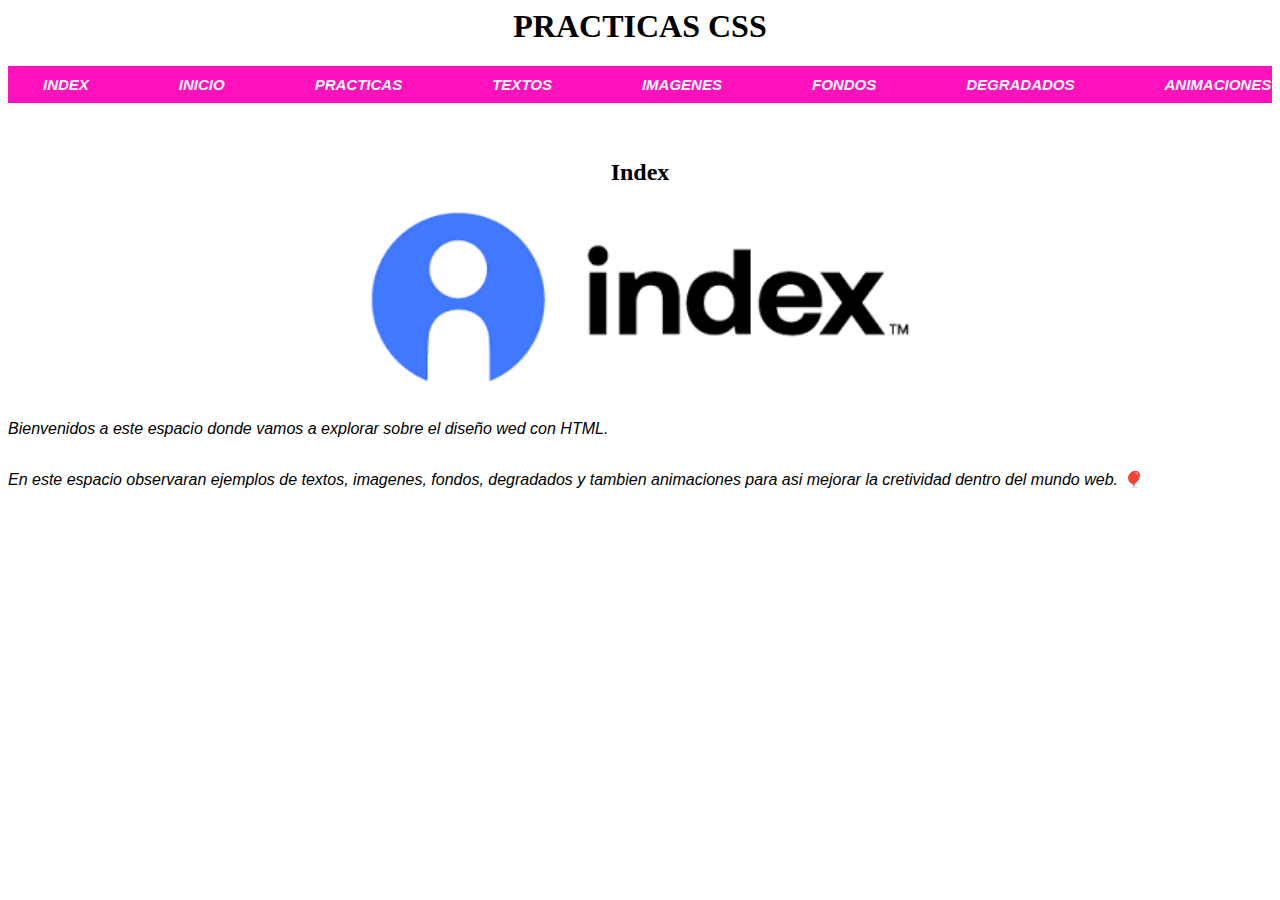
<file: Practicas Css-20241105T140923Z-001 (1)/Practicas Css/index.html>
<html>

<head>
    <title>PRACTICAS CSS</title>
    <link rel="shortcut icon" href="gatiss.jpg" type="image/x-icon">
    <style>
        body {
            text-align: center;
        }

        a {
            margin-right: 30px;
        }

        h1 {
            text-align: center;
        }
        h2 {
            text-align: center;
        }

    .texto-estilizado
    {
        font-size: 16px;
        color: #000000;
        font-style: italic;
        font-family: sans-serif;
        line-height: 1.6;
        text-align: justify;
    }

        .menu-bar {
            background-color: #ff11bc;
            padding: 30px 0;
            color: #000000;
            text-decoration: none;
            padding-top: 10px;
            padding-bottom: 10px;
            padding-left: 5px;
            padding-right: 5px;
        }

        .menu :hover {
            background-color: rgb(183, 130, 231);
        }

        .menu {
            display: flex;
            justify-content: space-between;
            max-width: 10000px;
            margin: 0 auto;
        }

        a {
            padding: 0 30px;
            text-decoration: none;
            color: rgb(255, 255, 255);
            text-transform: uppercase;
            font-style: italic;
            font-family: sans-serif;
            font-size: 15px;
            font-weight: bold;
        }
    </style>
</head>

<body>
    <h1>PRACTICAS CSS</h1>
    <!-- menu -->
    <div class="menu-bar">
        <div class="menu">
            <a href="index.html">Index</a>
            <a href="inicio.html">Inicio</a>
            <a href="practicas.html">Practicas</a>
            <a href="textos.html">Textos</a>
            <a href="imagenes.html">Imagenes</a>
            <a href="fondos.html">Fondos</a>
            <a href="degradados.html">Degradados</a>
            <a href="animaciones.html">Animaciones</a>
            <a href="flex.html">Flex</a>
            <a href="formulario.html">Formulario</a>
            
        </div>
    </div>
    <br><br>
<h2>Index</h2>
<img src="index.png" alt="" width="550px"><br>
<div class="texto-estilizado"><br>
    Bienvenidos a este espacio donde vamos a explorar sobre el diseño wed con HTML. <br><br>
    En este espacio observaran ejemplos de textos, imagenes, fondos, degradados y tambien animaciones para asi mejorar la cretividad dentro del mundo web. 🎈
</div>
<br><br>
</body>
</html>
</file>
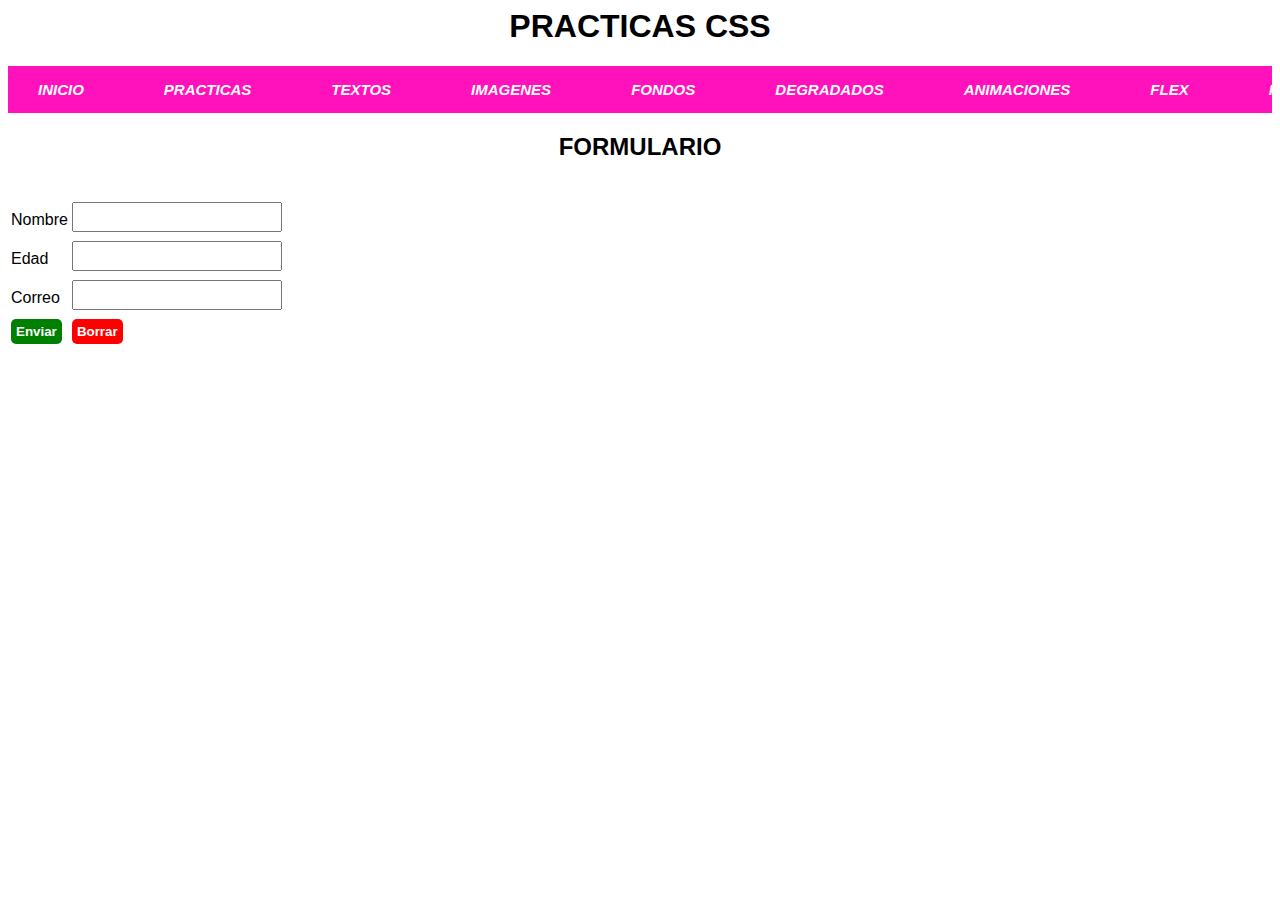
<file: Practicas Css-20241105T140923Z-001 (1)/Practicas Css/formulario.html>
<html>

<head></head>
<meta charset="UTF-8">
    <meta name="viewport" content="width=device-width, initial-scale=1.0">
    <title>PRACTICAS CSS</title>
    <link rel="shortcut icon" href="gatiss.jpg" type="image/x-icon">
    <link rel="stylesheet" href="estilos.css">
    <style>
        body {
            text-align: center;
        }
        
        a {
            margin-right: 20px;
        }
        
        h1 {
            text-align: center;
        }
        
        h2 {
            text-align: center;
        }
        
        .menu-bar {
            background-color: #ff11bc;
            padding: 15px 0;
        }
        
        .menu :hover {
            background-color: rgb(73, 243, 87);
        }
        
        .menu {
            display: flex;
            justify-content: space-between;
            max-width: 10000px;
            margin: 0 auto;
        }
        
        a {
            padding: 0 30px;
            text-decoration: none;
            color: rgb(255, 255, 255);
            text-transform: uppercase;
            font-style: italic;
            font-family: sans-serif;
            font-size: 15px;
            font-weight: bold;
        }
    </style>
    
    <script>
        function enviarInformacion() {
            // Obtener los valores de los campos de texto
            var nombre = document.querySelector('input[name="nombre"]').value;
            var edad = document.querySelector('input[name="edad"]').value;
            var correo = document.querySelector('input[name="correo"]').value;
            console.log("Nombre:", nombre);
            console.log("Edad:", edad);
            console.log("Correo:", correo);
        }
        function borrarCampos() {
            // Obtener todos los inputs con la clase "caja_de_texto"
            var campos = document.querySelectorAll('.caja_de_texto');
            // Recorrer cada input y establecer su valor a una cadena vacía
            campos.forEach(function(campo) {
                campo.value = '';
            });
        }
    </script>
<body>
    <h1>PRACTICAS CSS</h1>
    <!-- menu -->
    <div class="menu-bar">
        <div class="menu">

            <a href="inicio.html">Inicio</a>
            <a href="practicas.html">Practicas</a>
            <a href="textos.html">Textos</a>
            <a href="imagenes.html">Imagenes</a>
            <a href="fondos.html">Fondos</a>
            <a href="degradados.html">Degradados</a>
            <a href="animaciones.html">Animaciones</a>
            <a href="flex.html">Flex</a>
            <a href="formulario.html">Formulario</a>
        </div>
       
    </div>
    <h2>FORMULARIO</h2>
        <br>
        <table>
            <tr>
            <td>Nombre</td>
            <td><input type="text" name="" class="caja_de_texto"></td>
            </tr>
            <tr>
            <td>Edad</td>
            <td><input type="text" name="" class="caja_de_texto"></td>
            </tr>
            <tr>
            <td>Correo</td>
            <td><input type="text" name="" class="caja_de_texto"></td>
            </tr>
            <tr>
            <td><button id="boton_enviar"onclick="enviarInformacion()">Enviar</button></td>
            <td><button id="boton_borrar" onclick="borrarCampos()">Borrar</button></td>
          
            </tr>
            </table>
        </body>
    <html>
</file>
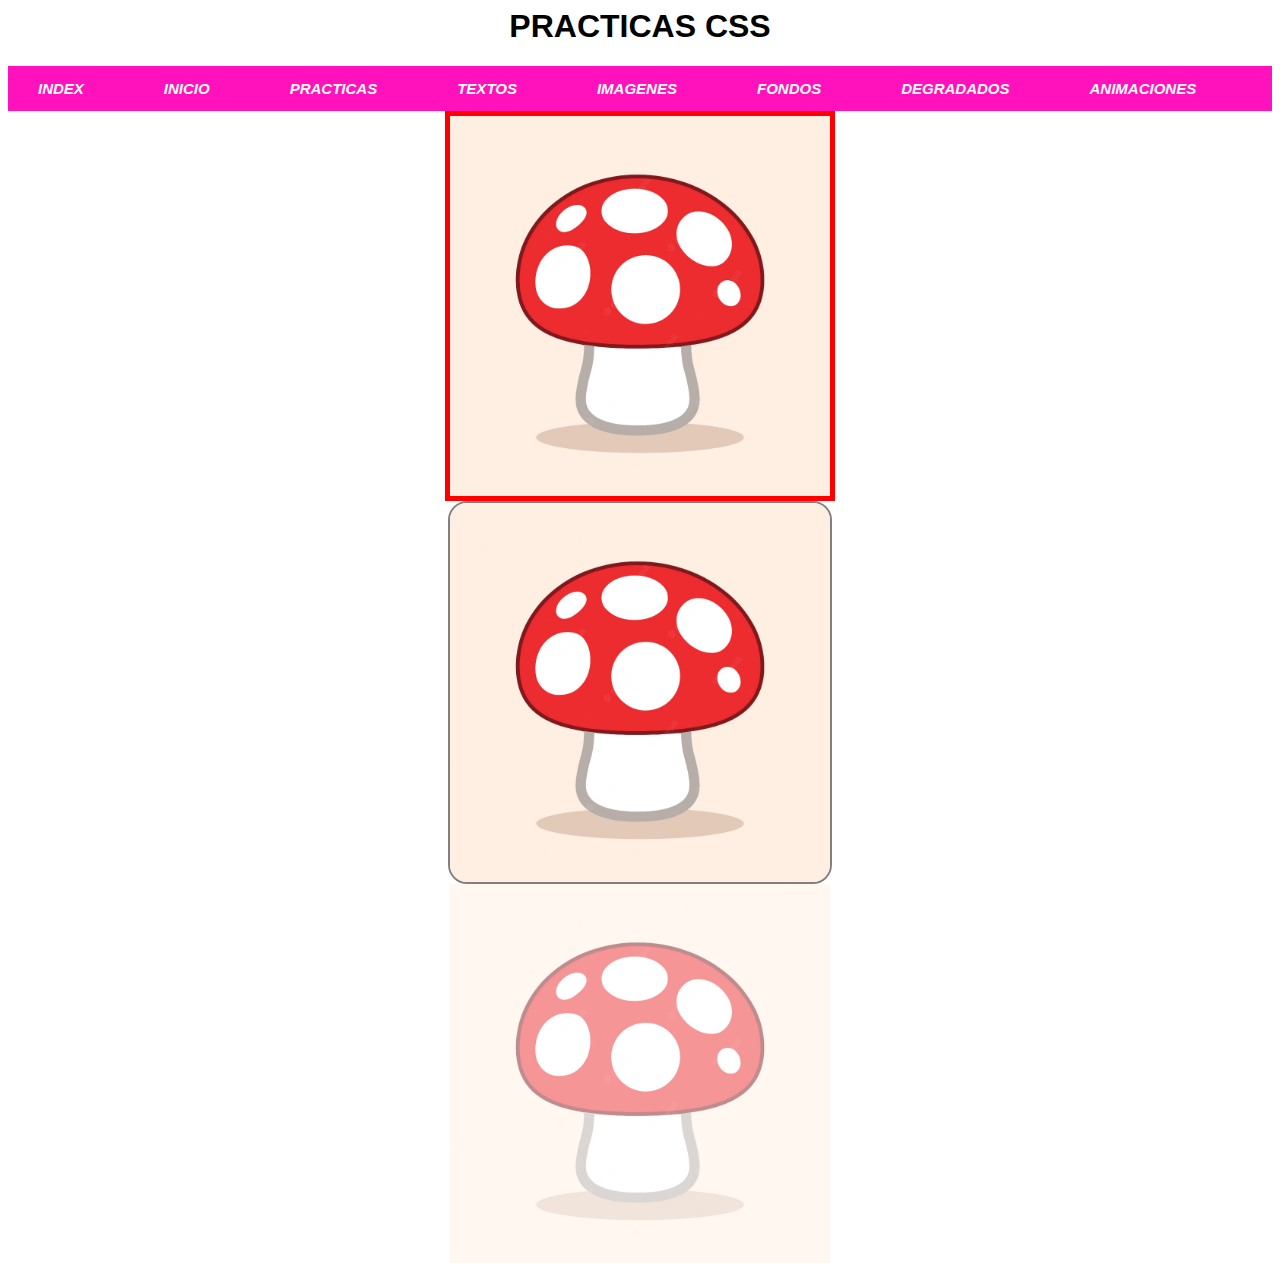
<file: Practicas Css-20241105T140923Z-001 (1)/Practicas Css/imagenes.html>
<html>

<head>
    <title>PRACTICAS CSS</title>
    <link rel="shortcut icon" href="gatiss.jpg" type="image/x-icon">
    <link rel="stylesheet" href="estilos.css">
    <style>
        body {
            text-align: center;
        }

        a {
            margin-right: 20px;
        }

        h1 {
            text-align: center;
        }

        h2 {
            text-align: center;
        }

        .menu-bar {
            background-color: #ff11bc;
            padding: 14px 0;
        }

        .menu {
            display: flex;
            justify-content: space-between;
            max-width: 10000px;
            margin: 0 auto;
        }

        a {
            padding: 0 30px;
            text-decoration: none;
            color: rgb(255, 255, 255);
            text-transform: uppercase;
            font-style: italic;
            font-family: sans-serif;
            font-size: 15px;
            font-weight: bold;
        }
    </style>
</head>

<body>
    <h1>PRACTICAS CSS</h1>
    <!-- menu -->
    <div class="menu-bar">
        <div class="menu">
            <a href="index.html">Index</a>
            <a href="inicio.html">Inicio</a>
            <a href="practicas.html">Practicas</a>
            <a href="textos.html">Textos</a>
            <a href="imagenes.html">Imagenes</a>
            <a href="fondos.html">Fondos</a>
            <a href="degradados.html">Degradados</a>
            <a href="animaciones.html">Animaciones</a>
            <a href="flex.html">Flex</a>
            <a href="formulario.html">Formulario</a>
        </div>
    </div>

    <img src="imagen.jpg" alt="" id="img1">
    <br>
    <img src="imagen.jpg" alt="" id="img2">
    <br>
    <img src="imagen.jpg" alt="" id="img3">
</body>
</html>
</file>
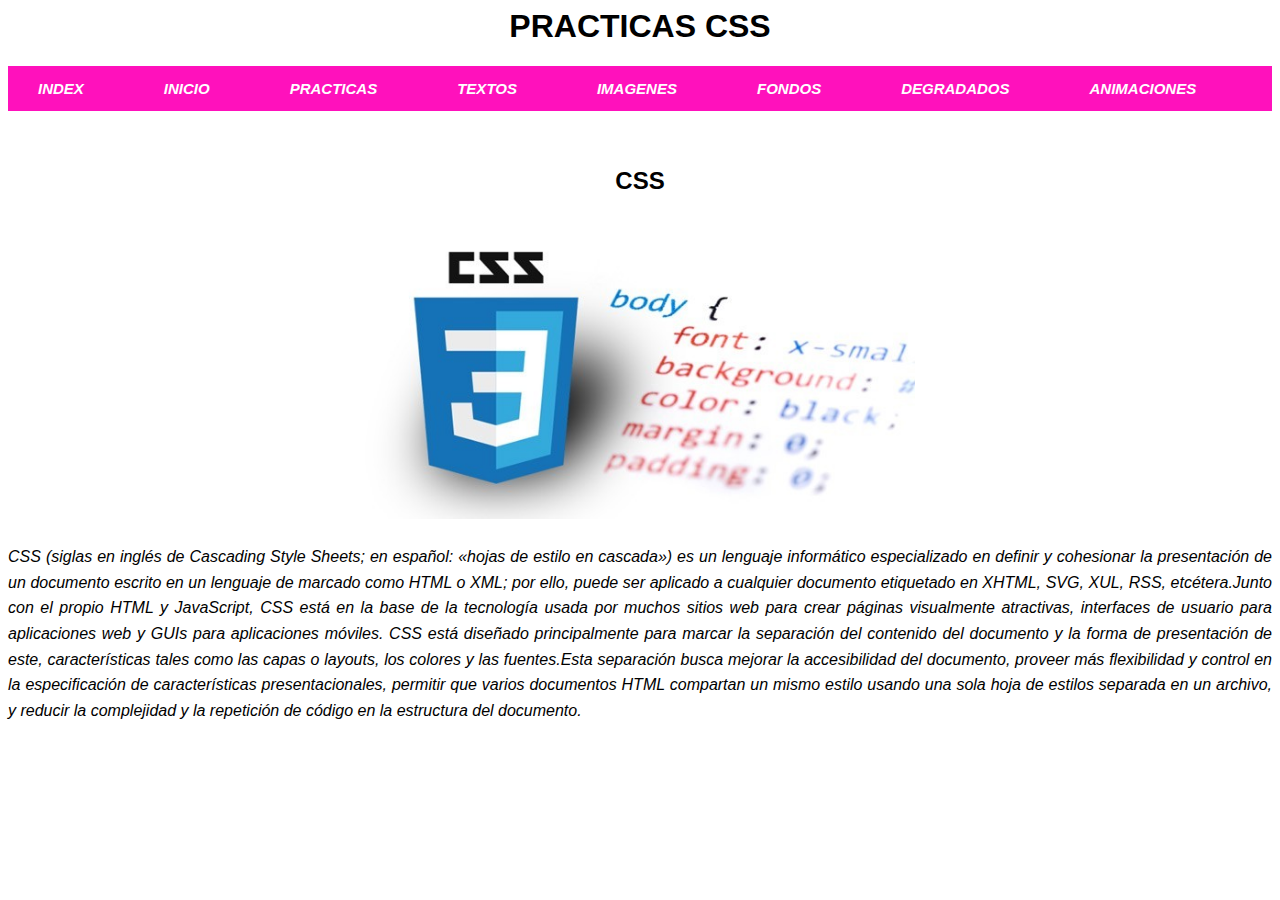
<file: Practicas Css-20241105T140923Z-001 (1)/Practicas Css/inicio.html>
<html>

<head><head>
    <meta charset="UTF-8">
    <meta name="viewport" content="width=device-width, initial-scale=1.0">
    <title>PRACTICAS CSS</title>
    <link rel="shortcut icon" href="gatiss.jpg" type="image/x-icon">
    <link rel="stylesheet" href="estilos.css">
</head>

    <style>
        body {
            text-align: center;
        }

        a {
            margin-right: 20px;
        }

        h1 {
            text-align: center;
        }

        h2 {
            text-align: center;
        }

        .texto-estilizado {
            font-size: 16px;
            color: #000000;
            font-style: italic;
            font-family: sans-serif;
            line-height: 1.6;
            text-align: justify;
        }

        .menu-bar {
            background-color: #ff11bc;
            padding: 14px 0;
        }

        .menu {
            display: flex;
            justify-content: space-between;
            max-width: 10000px;
            margin: 0 auto;
        }

        a {
            padding: 0 30px;
            text-decoration: none;
            color: rgb(255, 255, 255);
            text-transform: uppercase;
            font-style: italic;
            font-family: sans-serif;
            font-size: 15px;
            font-weight: bold;
        }
    </style>
</head>

<body>
    <h1>PRACTICAS CSS</h1>
    <!-- menu -->
    <div class="menu-bar">
        <div class="menu">
            <a href="index.html">Index</a>
            <a href="inicio.html">Inicio</a>
            <a href="practicas.html">Practicas</a>
            <a href="textos.html">Textos</a>
            <a href="imagenes.html">Imagenes</a>
            <a href="fondos.html">Fondos</a>
            <a href="degradados.html">Degradados</a>
            <a href="animaciones.html">Animaciones</a>
            <a href="flex.html">Flex</a>
            <a href="formulario.html">Formulario</a>
        </div>
    </div>
    <br><br>
    <div>
        <h2>CSS</h2>
    </div>
    <img src="css.jpeg" alt="" width="550px">
    <div class="texto-estilizado">
        <br>
        CSS (siglas en inglés de Cascading Style Sheets; en español: «hojas de estilo en cascada») es un lenguaje informático especializado en definir y cohesionar la presentación de un documento escrito en un lenguaje de marcado como HTML o XML; por ello, puede ser aplicado a cualquier documento etiquetado en XHTML, SVG, XUL, RSS, etcétera.Junto con el propio HTML y JavaScript, CSS está en la base de la tecnología usada por muchos sitios web para crear páginas visualmente atractivas, interfaces de usuario para aplicaciones web y GUIs para aplicaciones móviles.
        CSS está diseñado principalmente para marcar la separación del contenido del documento y la forma de presentación de este, características tales como las capas o layouts, los colores y las fuentes.Esta separación busca mejorar la accesibilidad del documento, proveer más flexibilidad y control en la especificación de características presentacionales, permitir que varios documentos HTML compartan un mismo estilo usando una sola hoja de estilos separada en un archivo, y reducir la complejidad y la repetición de código en la estructura del documento.
    </div>
</body>

</html>
</file>
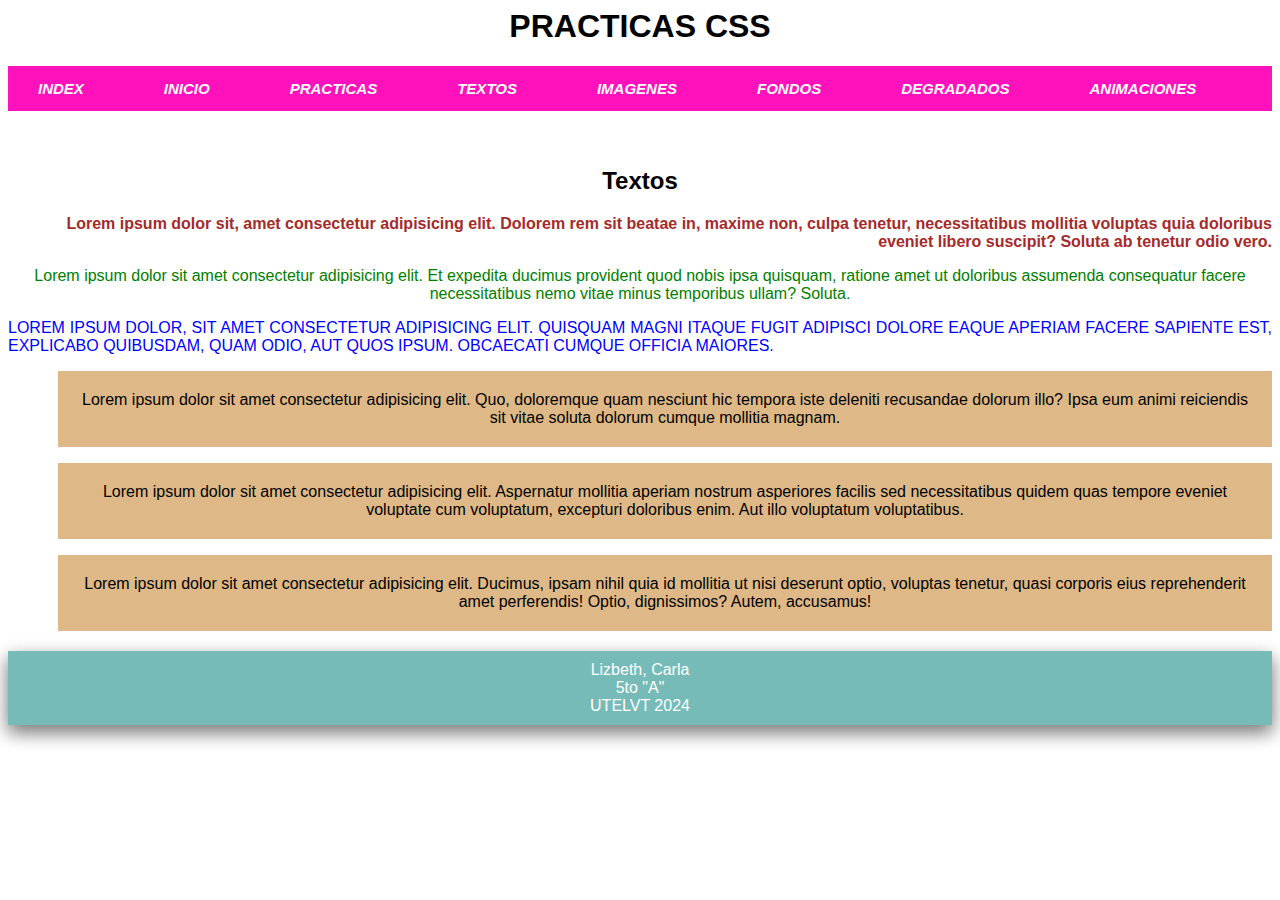
<file: Practicas Css-20241105T140923Z-001 (1)/Practicas Css/textos.html>
<html>

<head>
    <title>PRACTICAS CSS</title>
    <link rel="stylesheet" href="estilos.css">
    <link rel="shortcut icon" href="gatiss.jpg" type="image/x-icon">
    <style>
        body {
            text-align: center;
        }

        a {
            margin-right: 20px;
        }

        h1 {
            text-align: center;
        }

        h2 {
            text-align: center;
        }

        .menu-bar {
            background-color: #ff11bc;
            padding: 14px 0;
        }

        .menu {
            display: flex;
            justify-content: space-between;
            max-width: 10000px;
            margin: 0 auto;
        }

        a {
            padding: 0 30px;
            text-decoration: none;
            color: rgb(255, 255, 255);
            text-transform: uppercase;
            font-style: italic;
            font-family: sans-serif;
            font-size: 15px;
            font-weight: bold;
        }
    </style>
</head>

<body>
    <h1>PRACTICAS CSS</h1>
    <!-- menu -->
    <div class="menu-bar">
        <div class="menu">
            <a href="index.html">Index</a>
            <a href="inicio.html">Inicio</a>
            <a href="practicas.html">Practicas</a>
            <a href="textos.html">Textos</a>
            <a href="imagenes.html">Imagenes</a>
            <a href="fondos.html">Fondos</a>
            <a href="degradados.html">Degradados</a>
            <a href="animaciones.html">Animaciones</a>
            <a href="flex.html">Flex</a>
            <a href="formulario.html">Formulario</a>
        </div>
    </div>
    <br><br>
    <h2>Textos</h2>
    <p id="Parrafo1">Lorem ipsum dolor sit, amet consectetur adipisicing elit. Dolorem rem sit beatae in, maxime non, culpa tenetur, necessitatibus mollitia voluptas quia doloribus eveniet libero suscipit? Soluta ab tenetur odio vero.</p>
    <p id="Parrafo2">Lorem ipsum dolor sit amet consectetur adipisicing elit. Et expedita ducimus provident quod nobis ipsa quisquam, ratione amet ut doloribus assumenda consequatur facere necessitatibus nemo vitae minus temporibus ullam? Soluta.</p>
    <p id="Parrafo3">Lorem ipsum dolor, sit amet consectetur adipisicing elit. Quisquam magni itaque fugit adipisci dolore eaque aperiam facere sapiente est, explicabo quibusdam, quam odio, aut quos ipsum. Obcaecati cumque officia maiores.</p>

    <p class="ClaseParrafos">Lorem ipsum dolor sit amet consectetur adipisicing elit. Quo, doloremque quam nesciunt hic tempora iste deleniti recusandae dolorum illo? Ipsa eum animi reiciendis sit vitae soluta dolorum cumque mollitia magnam.</p>
    <p class="ClaseParrafos">Lorem ipsum dolor sit amet consectetur adipisicing elit. Aspernatur mollitia aperiam nostrum asperiores facilis sed necessitatibus quidem quas tempore eveniet voluptate cum voluptatum, excepturi doloribus enim. Aut illo voluptatum voluptatibus.</p>
    <p class="ClaseParrafos">Lorem ipsum dolor sit amet consectetur adipisicing elit. Ducimus, ipsam nihil quia id mollitia ut nisi deserunt optio, voluptas tenetur, quasi corporis eius reprehenderit amet perferendis! Optio, dignissimos? Autem, accusamus!</p>
    
    <div id="footer">
        Lizbeth, Carla <br>
        5to "A" <br>
        UTELVT 2024
    </div>
    <br><br>
</body>
</html>
</file>
<file: Practicas Css-20241105T140923Z-001 (1)/Practicas Css/estilos.css>
body {
    text-align: center;
}

a {
    margin-right: 20px;
}

h1 {
    text-align: center;
}

h2 {
    text-align: center;
}

.texto-estilizado {
    font-size: 17px;
    color: #000000;
    font-style: italic;
    font-family: sans-serif;
    line-height: 1.6;
    text-align: justify;
}

.menu-bar {
    background-color: #ff11bc;
    padding: 15px 0;
}

.menu {
    display: flex;
    justify-content: space-between;
    max-width: 10000px;
    margin: 0 auto;
}

a {
    padding: 0 30px;
    text-decoration: none;
    color: rgb(255, 255, 255);
    text-transform: uppercase;
    font-style: italic;
    font-family: sans-serif;
    font-size: 15px;
    font-weight: bold;
}
#Parrafo1{
    color: brown;
    font-weight: bold;
    text-align: right;
}
#Parrafo2{
    color: green;
    font-weight: light;
    text-align: center;
}
#Parrafo3{
    color: blue;
    text-transform: uppercase;
    text-align: justify;
}
.ClaseParrafos{
    background-color: burlywood;
    margin-left: 50px;
    padding: 20px;
}

*{
    font-family: Arial, Helvetica, sans-serif;
}

#footer{
    background-color: #76bbb8;
    color: white;
    padding: 10px;
    margin-top: 20px;
    box-shadow: 0 8px 16px rgba(0, 0, 0, 0.4), 0 6px 20px rgba(0, 0, 0, 0.2);
}

#deg1{
    height: 500px;
    background-image: linear-gradient(blue, rgb(171, 220, 239));
}

#deg2{
    height: 200px;
    background-image: linear-gradient(blue, white, green);
}

@font-face {
    font-family:'Instagram';
    src: url(Instagram\ \(1\).ttf) format('truetype');
    font-style: normal;
    font-weight: normal;
}

#deg3{
    font-family: Instagram;
    font-size: 80px;
    text-align: center;
    color: white;
    height: 400px;
    background-image: linear-gradient(to right, #523FCF, #AF289D, #E8223C, #F6BA50);
    align-items: center;
    justify-content: center;
    display: flex;
}

#img1{
    border: 5px solid red;
    width: 30%;
}

#img2{
    width: 30%;
    border-radius: 5%;
    border: 2px solid gray;
}

#img3{
    width: 30%;
    opacity: 0.5;
}

#img3:hover{
    opacity: 1;
    width: 32%;
}

#fondo{
    background-color: blueviolet;
    height: 1500px;
    width: 100%;

    background-image: url(https://www.google.com/url?sa=i&url=https%3A%2F%2Fwww.pexels.com%2Fes-es%2Fbuscar%2Ffondos%2F&psig=AOvVaw1sNQWE6gedr1eju4MVzyyt&ust=1729623329538000&source=images&cd=vfe&opi=89978449&ved=0CBEQjRxqFwoTCIjqhZWToIkDFQAAAAAdAAAAABAE);
    /*background-repeat: no-repeat; */
    background-size: cover;
    opacity: 0.3;
    /*background-attachment: fixed; */
    z-index: -1;
    position: absolute;
}

#transicion{
    width: 100px;
    height: 100px;
    background-color: blue;
    transition: width 2s;
}

#transicion:hover{
    width: 200px;
}

#animacion{
    width: 100px;
    height: 100px;
    background-color: blue;
    animation-name: ejemplo1;
    animation-duration: 3s;
    animation-iteration-count: infinite;
}
@keyframes ejemplo1{
    from{background-color:blue ;}
    to{background-color: red;}
}

#animacion2{
    width: 100px;
    height: 100px;
    background-color:green;
    animation-name: ejemplo2;
    animation-duration: 3s;
    position: relative;
    animation-iteration-count: infinite;
}
@keyframes ejemplo2{
    0%{left: 0px; top: 0px;}
    25%{left: 200px; top: 0px;}
    50%{left: 200px; top: 200px;}
    75%{left: 0px; top: 200px;}
    100%{left: 0px; top: 0px;}
}
.contenedor {
    display: flex;
}

.div_izquierda {
    width: 50%; /* Ambos divs ocuparán el 50% del ancho del contenedor */
    height: 400px;
    background-color: rgba(0, 255, 26, 0.463);
    margin-right: 10px;
}

.div_derecha {
    width: 50%; /* Ambos divs ocuparán el 50% del ancho del contenedor */
    background-color: aqua;
}

.caja_de_texto {
    font-family: Arial, Helvetica, sans-serif;
    font-size: 14px;
    font-weight: bold;
    color: blue;
    padding: 5px;
    margin-bottom: 5px;
}

#boton_borrar {
    background-color: red;
    color: white;
    border: none;
    border-radius: 5px;
    padding: 5px;
    font-weight: bold;
}

#boton_enviar {
    background-color: green;
    color: white;
    border: none;
    border-radius: 5px;
    padding: 5px;
    font-weight: bold;
}

#boton_enviar:hover {
    background-color: rgb(3, 174, 3);
}

#boton_borrar:hover {
    background-color: rgb(255, 94, 94);
}
</file>
